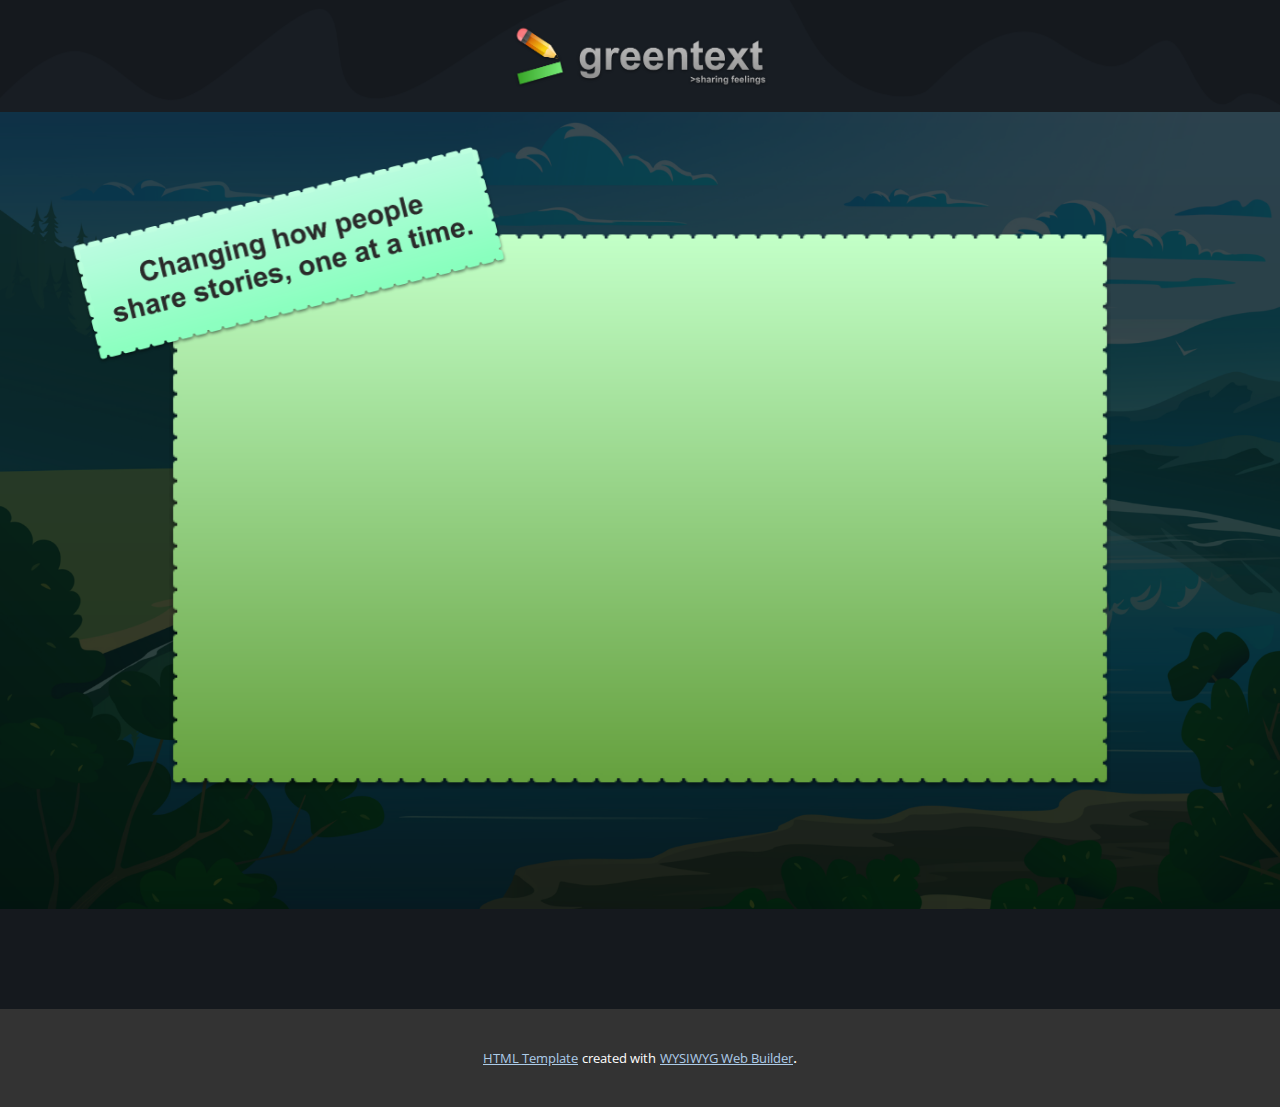
<file: index.html>
<!DOCTYPE html>
<html style="font-size: 16px;">
  <head>
    <meta name="viewport" content="width=device-width, initial-scale=1.0">
    <meta charset="utf-8">
    <meta name="keywords" content="">
    <meta name="description" content="">
    <meta name="page_type" content="np-template-header-footer-from-plugin">
    <title>Home</title>
    <link rel="stylesheet" href="nicepage.css" media="screen">
<link rel="stylesheet" href="Home.css" media="screen">
    <script class="u-script" type="text/javascript" src="jquery.js" defer=""></script>
    <script class="u-script" type="text/javascript" src="nicepage.js" defer=""></script>
    <meta name="generator" content="Nicepage 3.21.3, nicepage.com">
    <link id="u-theme-google-font" rel="stylesheet" href="https://fonts.googleapis.com/css?family=Roboto:100,100i,300,300i,400,400i,500,500i,700,700i,900,900i|Open+Sans:300,300i,400,400i,600,600i,700,700i,800,800i">
    
    
    <script type="application/ld+json">{
		"@context": "http://schema.org",
		"@type": "Organization",
		"name": "",
		"logo": "images/HeaderLogo.png"
}</script>
    <meta name="theme-color" content="#478ac9">
    <meta property="og:title" content="Home">
    <meta property="og:type" content="website">
  </head>
  <body data-home-page="Home.html" data-home-page-title="Home" class="u-body"><header class="u-clearfix u-header u-image u-header" id="sec-82a8" data-image-width="1920" data-image-height="207"><div class="u-clearfix u-sheet u-valign-middle u-sheet-1">
        <a href="https://nicepage.com" class="u-image u-logo u-image-1" data-image-width="558" data-image-height="139">
          <img src="images/HeaderLogo.png" class="u-logo-image u-logo-image-1">
        </a>
      </div></header>
    <section class="u-clearfix u-image u-section-1" id="sec-c243" data-image-width="1600" data-image-height="1037">
      <div class="u-clearfix u-sheet u-sheet-1">
        <img class="u-align-center u-hidden-md u-image u-image-contain u-image-default u-preserve-proportions u-image-1" src="images/videoOverlay2.png" alt="" data-image-width="694" data-image-height="410">
        <div class="u-align-center u-clearfix u-custom-html u-custom-html-1">
          <iframe width="800" height="450" src="https://www.youtube.com/embed/njjnx4L-zeo" title="YouTube video player" frameborder="0" allow="accelerometer; autoplay; clipboard-write; encrypted-media; gyroscope; picture-in-picture" allowfullscreen=""></iframe>
        </div>
        <img class="u-image u-image-default u-image-2" src="images/videoOverlay.png" alt="" data-image-width="474" data-image-height="238">
      </div>
    </section>
    
    
    <footer class="u-align-center u-clearfix u-custom-color-1 u-footer u-footer" id="sec-0341"><div class="u-align-left u-clearfix u-sheet u-sheet-1"></div></footer>
    <section class="u-backlink u-clearfix u-grey-80">
      <a class="u-link" href="https://nicepage.com/html-templates" target="_blank">
        <span>HTML Template</span>
      </a>
      <p class="u-text">
        <span>created with</span>
      </p>
      <a class="u-link" href="https://nicepage.com/" target="_blank">
        <span>WYSIWYG Web Builder</span>
      </a>. 
    </section>
  </body>
</html>
</file>
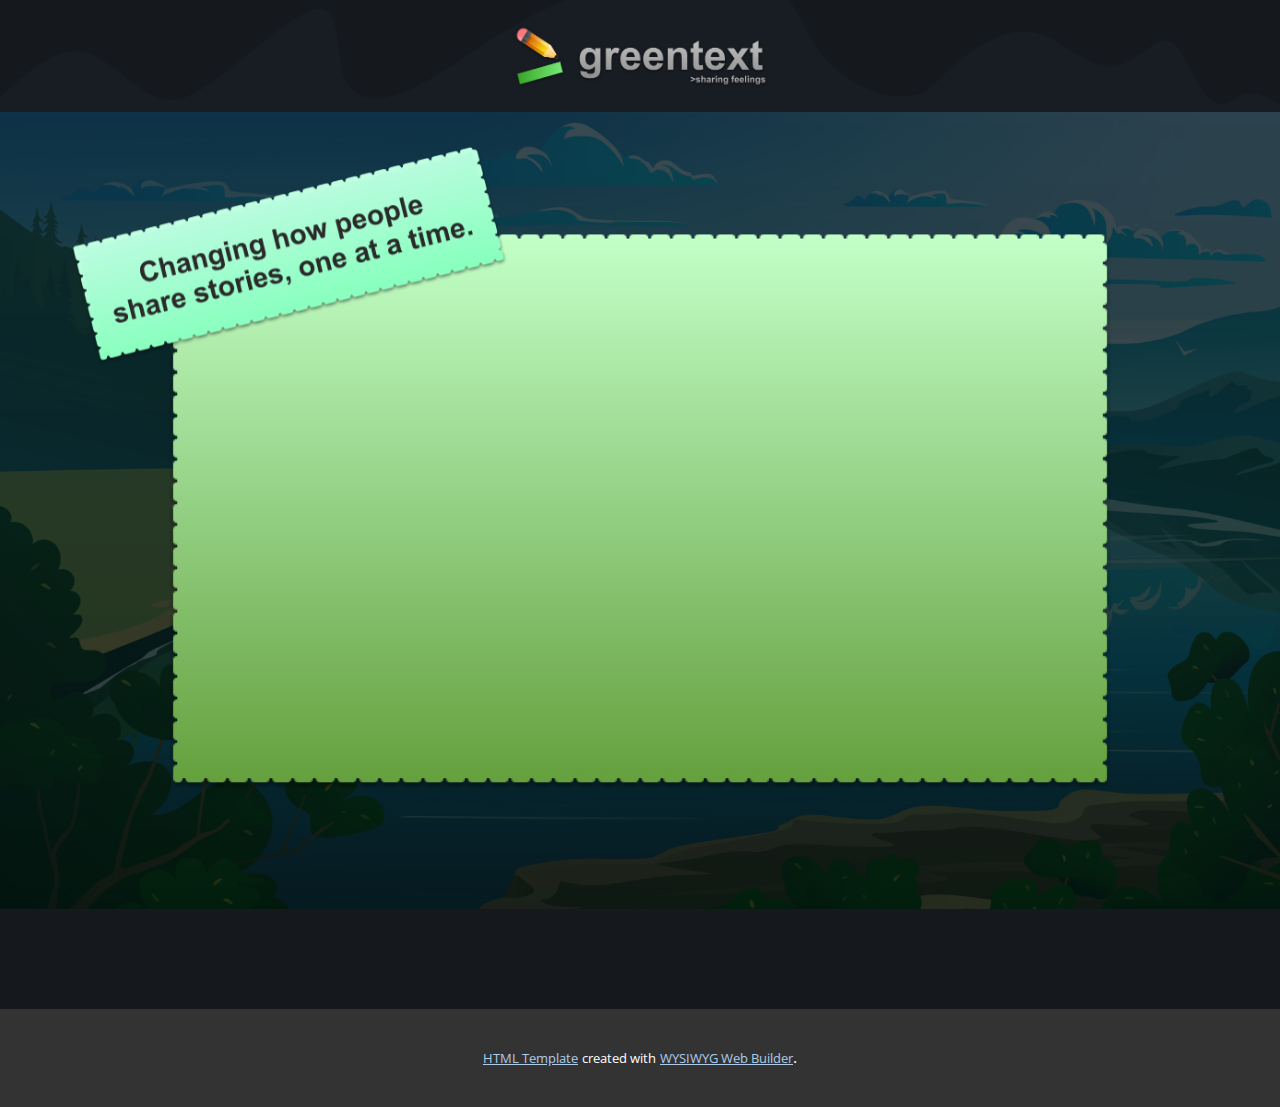
<file: Home.html>
<!DOCTYPE html>
<html style="font-size: 16px;">
  <head>
    <meta name="viewport" content="width=device-width, initial-scale=1.0">
    <meta charset="utf-8">
    <meta name="keywords" content="">
    <meta name="description" content="">
    <meta name="page_type" content="np-template-header-footer-from-plugin">
    <title>Home</title>
    <link rel="stylesheet" href="nicepage.css" media="screen">
<link rel="stylesheet" href="Home.css" media="screen">
    <script class="u-script" type="text/javascript" src="jquery.js" defer=""></script>
    <script class="u-script" type="text/javascript" src="nicepage.js" defer=""></script>
    <meta name="generator" content="Nicepage 3.21.3, nicepage.com">
    <link id="u-theme-google-font" rel="stylesheet" href="https://fonts.googleapis.com/css?family=Roboto:100,100i,300,300i,400,400i,500,500i,700,700i,900,900i|Open+Sans:300,300i,400,400i,600,600i,700,700i,800,800i">
    
    
    <script type="application/ld+json">{
		"@context": "http://schema.org",
		"@type": "Organization",
		"name": "",
		"logo": "images/HeaderLogo.png"
}</script>
    <meta name="theme-color" content="#478ac9">
    <meta property="og:title" content="Home">
    <meta property="og:type" content="website">
  </head>
  <body class="u-body"><header class="u-clearfix u-header u-image u-header" id="sec-82a8" data-image-width="1920" data-image-height="207"><div class="u-clearfix u-sheet u-valign-middle u-sheet-1">
        <a href="https://nicepage.com" class="u-image u-logo u-image-1" data-image-width="558" data-image-height="139">
          <img src="images/HeaderLogo.png" class="u-logo-image u-logo-image-1">
        </a>
      </div></header>
    <section class="u-clearfix u-image u-section-1" id="sec-c243" data-image-width="1600" data-image-height="1037">
      <div class="u-clearfix u-sheet u-sheet-1">
        <img class="u-align-center u-expanded-width-lg u-expanded-width-md u-expanded-width-sm u-expanded-width-xs u-hidden-md u-image u-image-contain u-image-default u-preserve-proportions u-image-1" src="images/videoOverlay2.png" alt="" data-image-width="694" data-image-height="410">
        <div class="u-align-center u-clearfix u-custom-html u-custom-html-1">
          <iframe width="900" height="506" src="https://www.youtube.com/embed/njjnx4L-zeo" title="YouTube video player" frameborder="0" allow="accelerometer; autoplay; clipboard-write; encrypted-media; gyroscope; picture-in-picture" allowfullscreen=""></iframe>
        </div>
        <img class="u-image u-image-default u-image-2" src="images/videoOverlay.png" alt="" data-image-width="474" data-image-height="238">
      </div>
    </section>
    
    
    <footer class="u-align-center u-clearfix u-custom-color-1 u-footer u-footer" id="sec-0341"><div class="u-align-left u-clearfix u-sheet u-sheet-1"></div></footer>
    <section class="u-backlink u-clearfix u-grey-80">
      <a class="u-link" href="https://nicepage.com/html-templates" target="_blank">
        <span>HTML Template</span>
      </a>
      <p class="u-text">
        <span>created with</span>
      </p>
      <a class="u-link" href="https://nicepage.com/" target="_blank">
        <span>WYSIWYG Web Builder</span>
      </a>. 
    </section>
  </body>
</html>
</file>
